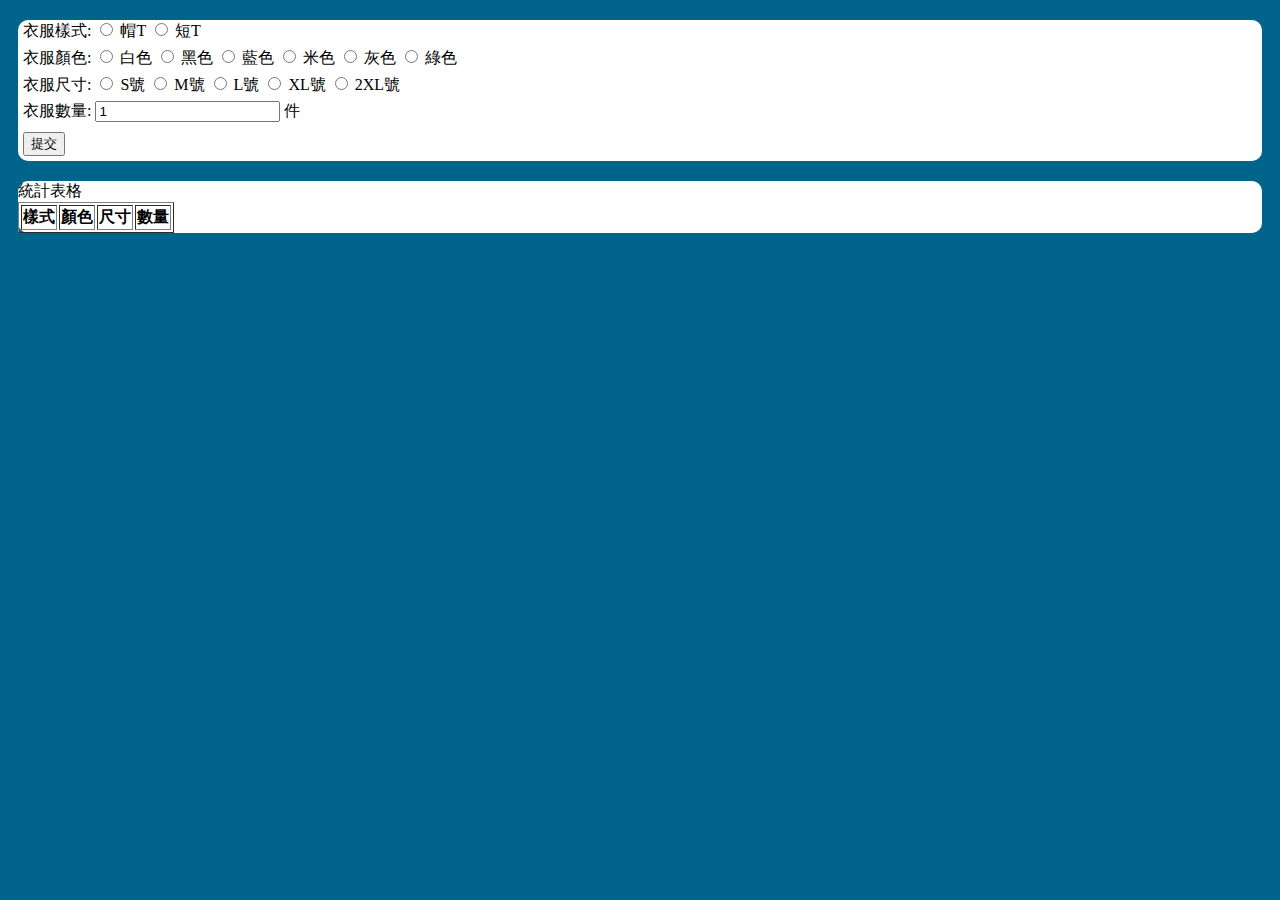
<file: index.html>
<!DOCTYPE html>
<html lang ="zh-Hant">
    <head>
        <meta charset= "UTF-8"/>
        <meta name="viewport" content="width=device-width, initial-scale=1.0"/>
        <title>練習-衣服數量統計</title>
        <link rel="stylesheet" href="./style.css"/>
    </head>
    <body>
        <div class="inputArea">
            <div class="clothingStyle">衣服樣式: 
                <label>
                    <input type="radio" id="hoodie" name="style" value="hoodie">
                帽T</label>
                <label>
                    <input type="radio" id="tshirt" name="style" value="tshirt">
                短T</label>
            </div>
            <div class="clothingcolor">衣服顏色: 
                <label>
                    <input type="radio" id="white" name="color" value="white">
                白色</label>
                <label>
                    <input type="radio" id="black" name="color" value="black">
                黑色</label>   
                <label>             
                    <input type="radio" id="blue" name="color" value="blue">
                藍色</label>
                <label>
                    <input type="radio" id="beige" name="color" value="beige">
                米色</label>
                <label>    
                    <input type="radio" id="gray" name="color" value="gray">
                灰色</label>
                <label>
                    <input type="radio" id="green" name="color" value="green">
                綠色</label>
            </div>
            <div class="size">衣服尺寸: 
                <label>
                    <input type="radio" id="sizeS" name="size" value="S">
                S號</label>
                <label>
                    <input type="radio" id="sizeM" name="size" value="M">
                M號</label>
                <label>
                    <input type="radio" id="sizeL" name="size" value="L">
                L號</label>
                <label>
                    <input type="radio" id="sizeXL" name="size" value="XL">
                XL號</label>
                <label>
                    <input type="radio" id="size2XL" name="size" value="2XL">
                2XL號</label>
            </div>
            <div class="clothingquantity">衣服數量: 
            <label><input type="number" id="quantity" name="quantity" value="1" min="1"></label>
             件</div>
            <button class="submitButton">提交</button>    
        </div>   
        <div class="summaryTable">
            <div>統計表格</div>
            <table id="clothingTable" border="1">
                <thead>
                    <tr>
                        <th>樣式</th>
                        <th>顏色</th>
                        <th>尺寸</th>
                        <th>數量</th>
                    </tr>
                </thead>
                <tbody>
                </tbody>
            </table>
        </div>
        <script src="./script.js"></script>
    </body>
</html>
</file>
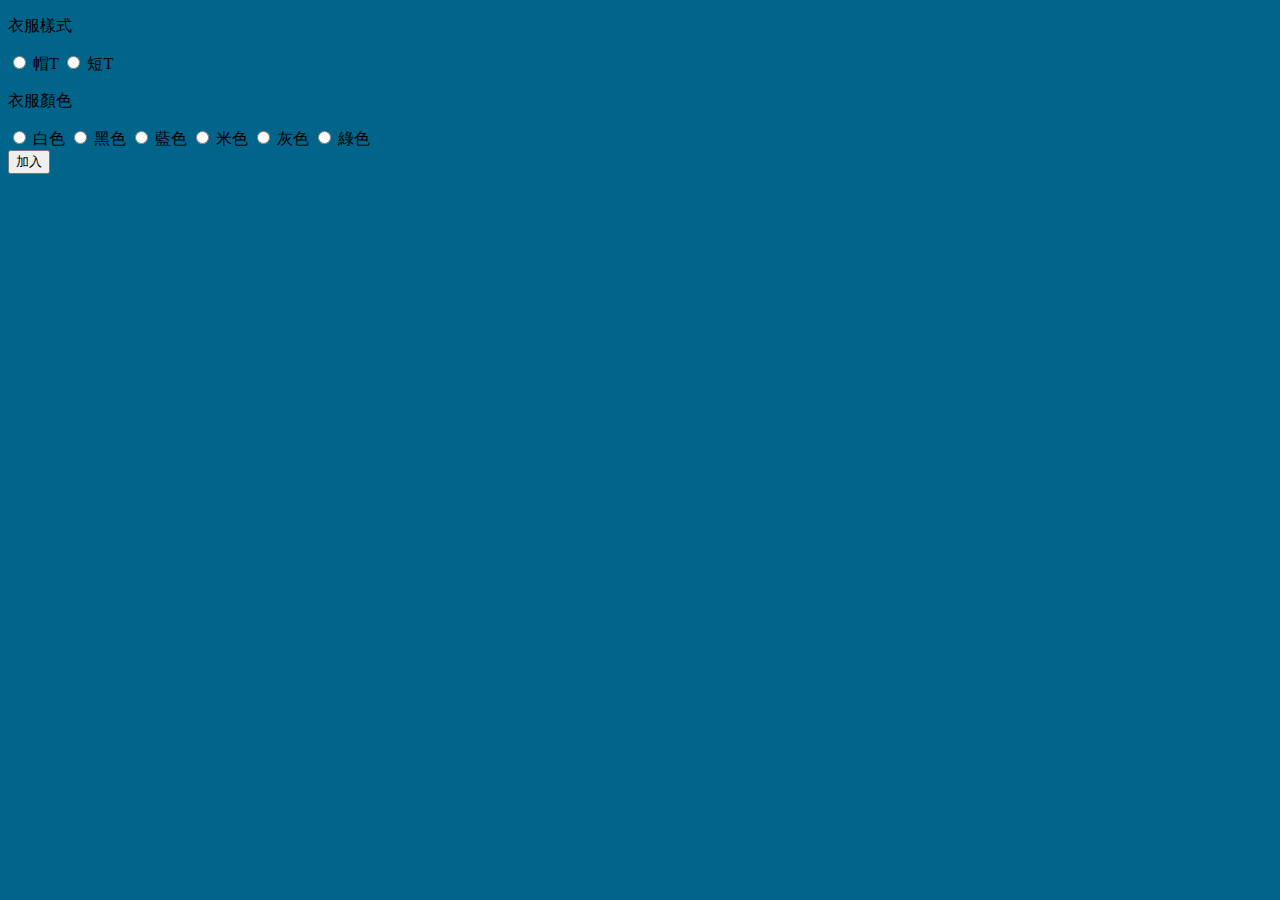
<file: clothing.html>
<!DOCTYPE html>
<html lang ="zh-Hant">
    <head>
        <meta charset= "UTF-8"/>
        <meta name="viewport" content="width=device-width, initial-scale=1.0"/>
        <title>練習-衣服數量統計</title>
        <link rel="stylesheet" href="./style.css"/>
    </head>
    <body>
        <div class="操作面板">
            <div class="輸入區域">
                <p>衣服樣式</p>
                <input type="radio" id="帽T" name="帽T" value="帽T">
                <label for="帽T">帽T</label>
                <input type="radio" id="短T" name="短T" value="短T">
                <label for="短T">短T</label>
                <p>衣服顏色</p>
                <input type="radio" id="白色" name="白色" value="白色">
                <label for="白色">白色</label>
                <input type="radio" id="黑色" name="黑色" value="黑色">
                <label for="黑色">黑色</label>                
                <input type="radio" id="藍色" name="藍色" value="藍色">
                <label for="藍色">藍色</label>
                <input type="radio" id="米色" name="米色" value="米色">
                <label for="米色">米色</label>    
                <input type="radio" id="灰色" name="灰色" value="灰色">
                <label for="灰色">灰色</label>
                <input type="radio" id="綠色" name="綠色" value="綠色">
                <label for="綠色">綠色</label><br>
                <button class="加入">加入</button>    
            </div>
            
        </div>
        <script src="./script.js"></script>
    </body>
</html>
</file>
<file: style.css>
body{
    background-color: rgb(0, 100, 139);
}
.inputArea{
    background-color: white;
    margin: 20px 10px 20px 10px;
    border: none;
    border-radius: 10px;

}
.clothingStyle{
    margin: 5px;
}

.clothingcolor{
    margin: 5px; 
}

.size{
    margin: 5px;   
}

.clothingquantity{
    margin: 5px;
}

.submitButton{
    margin: 5px; 
}

.summaryTable{
    margin: 20px 10px 20px 10px;
    background-color: white;
    border: none;
    border-radius: 10px;   
}
</file>
